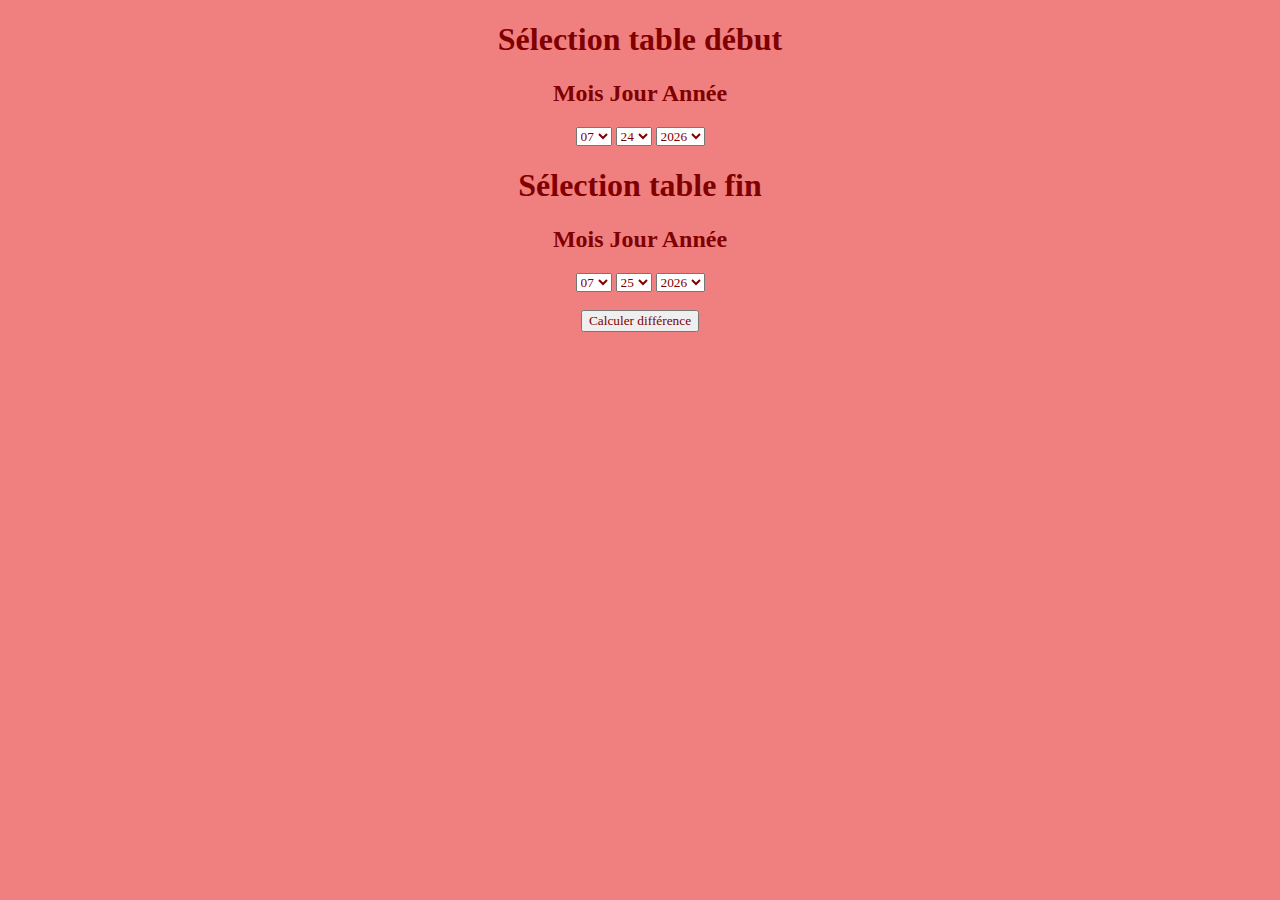
<file: index.html>
<!DOCTYPE html>
<html lang="en">
<head>
    <meta charset="UTF-8">
    <meta name="viewport" content="width=device-width, initial-scale=1.0">
    <title>calcul date</title>
    <link rel="stylesheet" href="calc_date.css">
    

</head>
<body>
    <h1>Sélection table début</h1>

    <h2>Mois        Jour        Année</h2>

    <select id="mois1" name="Annee">
        <option value="01">01</option>
        <option value="02">02</option>
        <option value="03">03</option>
        <option value="04">04</option>
        <option value="05">05</option>
        <option value="06">06</option>
        <option value="07">07</option>
        <option value="08">08</option>
        <option value="09">09</option>
        <option value="10">10</option>
        <option value="11">11</option>
        <option value="12">12</option>
    </select>

    <select id="jour1" name="Jour">
        <option value="01">01</option>
        <option value="02">02</option>
        <option value="03">03</option>
        <option value="04">04</option>
        <option value="05">05</option>
        <option value="06">06</option>
        <option value="07">07</option>
        <option value="08">08</option>
        <option value="09">09</option>
        <option value="10">10</option>
        <option value="11">11</option>
        <option value="12">12</option>
        <option value="13">13</option>
        <option value="14">14</option>
        <option value="15">15</option>
        <option value="16">16</option>
        <option value="17">17</option>
        <option value="18">18</option>
        <option value="19">19</option>
        <option value="20">20</option>
        <option value="21">21</option>
        <option value="22">22</option>
        <option value="23">23</option>
        <option value="24">24</option>
        <option value="25">25</option>
        <option value="26">26</option>
        <option value="27">27</option>
        <option value="28">28</option>
        <option value="29">29</option>
        <option value="30">30</option>
        <option value="31">31</option>
    </select>

    <select id="annee1" name="Annee">
        <option value="2014">2014</option>
        <option value="2015">2015</option>
        <option value="2016">2016</option>
        <option value="2017">2017</option>
        <option value="2018">2018</option>
        <option value="2019">2019</option>
        <option value="2020">2020</option>
        <option value="2021">2021</option>
        <option value="2022">2022</option>
        <option value="2023">2023</option>
        <option value="2024">2024</option>
        <option value="2025">2025</option>
        <option value="2026">2026</option>
        <option value="2027">2027</option>
        <option value="2028">2028</option>
        <option value="2029">2029</option>
        <option value="2030">2030</option>
        <option value="2031">2031</option>
        <option value="2032">2032</option>
        <option value="2033">2033</option>
        <option value="2034">2034</option>
    </select>


        <h1>Sélection table fin</h1>

    <h2>Mois        Jour        Année</h2>

    <select id="mois2" name="Annee">
        <option value="01">01</option>
        <option value="02">02</option>
        <option value="03">03</option>
        <option value="04">04</option>
        <option value="05">05</option>
        <option value="06">06</option>
        <option value="07">07</option>
        <option value="08">08</option>
        <option value="09">09</option>
        <option value="10">10</option>
        <option value="11">11</option>
        <option value="12">12</option>
    </select>

    <select id="jour2" name="Jour">
        <option value="01">01</option>
        <option value="02">02</option>
        <option value="03">03</option>
        <option value="04">04</option>
        <option value="05">05</option>
        <option value="06">06</option>
        <option value="07">07</option>
        <option value="08">08</option>
        <option value="09">09</option>
        <option value="10">10</option>
        <option value="11">11</option>
        <option value="12">12</option>
        <option value="13">13</option>
        <option value="14">14</option>
        <option value="15">15</option>
        <option value="16">16</option>
        <option value="17">17</option>
        <option value="18">18</option>
        <option value="19">19</option>
        <option value="20">20</option>
        <option value="21">21</option>
        <option value="22">22</option>
        <option value="23">23</option>
        <option value="24">24</option>
        <option value="25">25</option>
        <option value="26">26</option>
        <option value="27">27</option>
        <option value="28">28</option>
        <option value="29">29</option>
        <option value="30">30</option>
        <option value="31">31</option>
    </select>

    <select id="annee2" name="Annee">
        <option value="2014">2014</option>
        <option value="2015">2015</option>
        <option value="2016">2016</option>
        <option value="2017">2017</option>
        <option value="2018">2018</option>
        <option value="2019">2019</option>
        <option value="2020">2020</option>
        <option value="2021">2021</option>
        <option value="2022">2022</option>
        <option value="2023">2023</option>
        <option value="2024">2024</option>
        <option value="2025">2025</option>
        <option value="2026">2026</option>
        <option value="2027">2027</option>
        <option value="2028">2028</option>
        <option value="2029">2029</option>
        <option value="2030">2030</option>
        <option value="2031">2031</option>
        <option value="2032">2032</option>
        <option value="2033">2033</option>
        <option value="2034">2034</option>
    </select>
    
    <br>
    <br>
    <button onclick="date_diff();" id="showTextBtn">Calculer différence</button>
    <p id="today"></p>
    <p id="displayText"></p>
    <p id="date1_ms"></p>
    <p id="date2_ms"></p>
    <p id="ms_diff"></p>
    <p id="error_message" class="error_txt"></p>
    <p id="tot_diff"></p>

    <div id="diff"></div>

    <script src="calc_date.js"></script>

    
</body>
</html>
</file>
<file: calc_date.css>
.error_txt{
    color: red;
}

h1,h2,select,button {
    font-family:fantasy;
    color:maroon;
}

body{
    background-color: lightcoral;
    text-align: center;
}

.container {
    display: flex;
    justify-content: center; /* Horizontally center the child elements */
    align-items: center; /* Vertically center the child elements */
    height: 100vh; /* Set the height of the container to the viewport height */
}
</file>
